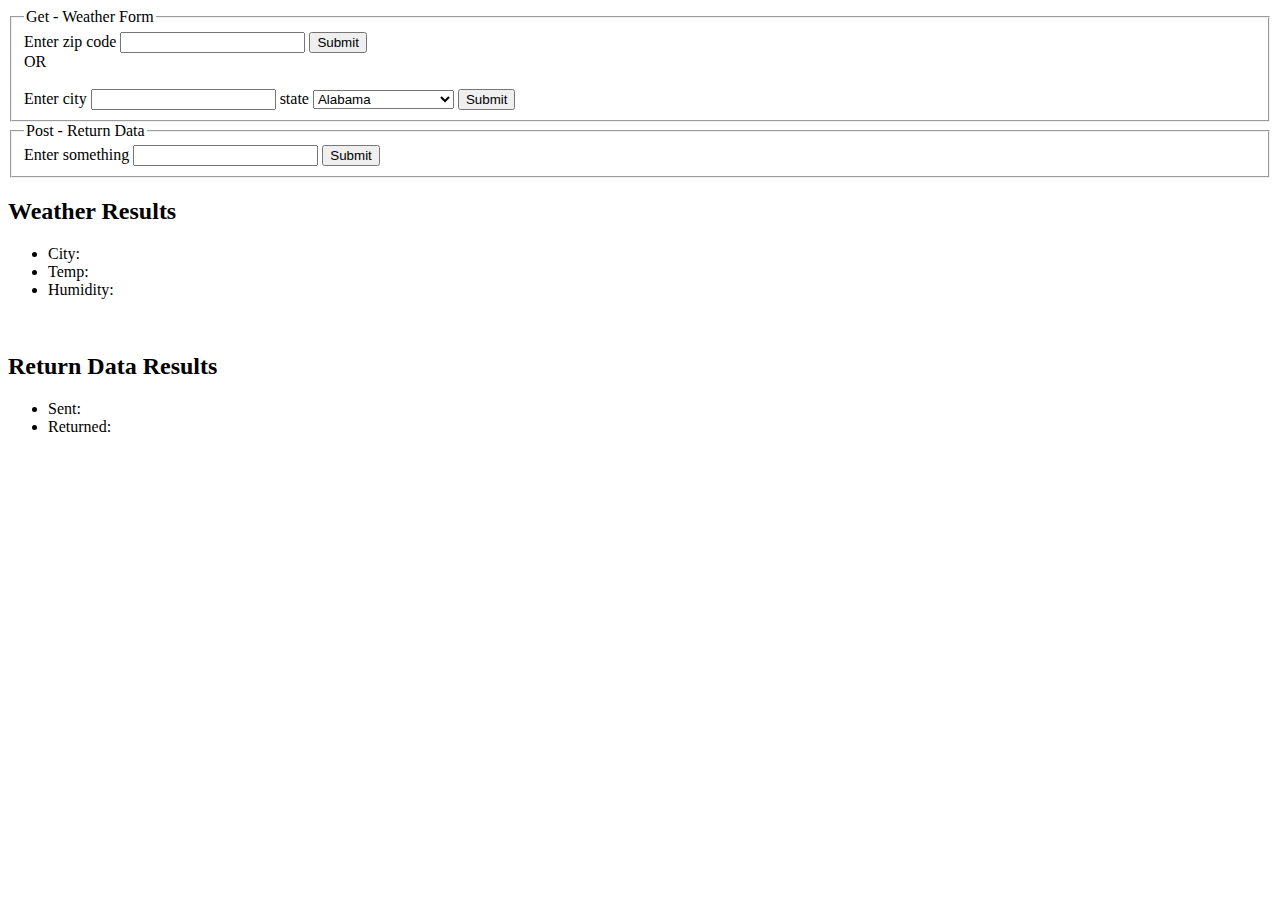
<file: activities/activityIndex.html>
<!DOCTYPE html>
<html>
  <head>
    <meta charset="UTF-8">
    <title>Romano's Activity</title>
    <script src= activityScript.js>
    </script>
    
      
  </head>
  <body>
    <form>
      <fieldset>
	<legend>Get - Weather Form </legend>
	<label for="zipCode">Enter zip code</label>
	<input type="number" name="zipCode" id="zipCode">
	<input type="submit" id="zipSubmit">
	<br>
	<label> OR </label>
	<br>
	  <br />
	  <label for="city">Enter city</label>
	  <input type="text" name="city" id="city">
	  <label for="state">state
	    <select id= "state">
	      <option value="AL">Alabama</option>
	      <option value="AK">Alaska</option>
	      <option value="AZ">Arizona</option>
	      <option value="AR">Arkansas</option>
	      <option value="CA">California</option>
	      <option value="CO">Colorado</option>
	      <option value="CT">Connecticut</option>
	      <option value="DE">Delaware</option>
	      <option value="DC">District Of Columbia</option>
	      <option value="FL">Florida</option>
	      <option value="GA">Georgia</option>
	      <option value="HI">Hawaii</option>
	      <option value="ID">Idaho</option>
	      <option value="IL">Illinois</option>
	      <option value="IN">Indiana</option>
	      <option value="IA">Iowa</option>
	      <option value="KS">Kansas</option>
	      <option value="KY">Kentucky</option>
	      <option value="LA">Louisiana</option>
	      <option value="ME">Maine</option>
	      <option value="MD">Maryland</option>
	      <option value="MA">Massachusetts</option>
	      <option value="MI">Michigan</option>
	      <option value="MN">Minnesota</option>
	      <option value="MS">Mississippi</option>
	      <option value="MO">Missouri</option>
	      <option value="MT">Montana</option>
	      <option value="NE">Nebraska</option>
	      <option value="NV">Nevada</option>
	      <option value="NH">New Hampshire</option>
	      <option value="NJ">New Jersey</option>
	      <option value="NM">New Mexico</option>
	      <option value="NY">New York</option>
	      <option value="NC">North Carolina</option>
	      <option value="ND">North Dakota</option>
	      <option value="OH">Ohio</option>
	      <option value="OK">Oklahoma</option>
	      <option value="OR">Oregon</option>
	      <option value="PA">Pennsylvania</option>
	      <option value="RI">Rhode Island</option>
	      <option value="SC">South Carolina</option>
	      <option value="SD">South Dakota</option>
	      <option value="TN">Tennessee</option>
	      <option value="TX">Texas</option>
	      <option value="UT">Utah</option>
	      <option value="VT">Vermont</option>
	      <option value="VA">Virginia</option>
	      <option value="WA">Washington</option>
	      <option value="WV">West Virginia</option>
	      <option value="WI">Wisconsin</option>
	      <option value="WY">Wyoming</option>
	    </select>	
	  </label>
	  <input type="submit" id="citySubmit">
      </fieldset>
    </form>

    <form>
      <fieldset>
	<legend>Post - Return Data </legend>
	<label for="something">Enter something</label>
	<input type="text" name="something" id="something">
	<input type="submit" id="somethingSubmit">
	<br>
      </fieldset>
    </form>
    
    <div>
      <h2>Weather Results</h2>
      <h3 id="notFound"></h3>
      <ul>
	<li><span>City: </span><span id="cityName"></span></li>
	<li><span>Temp: </span><span id="temp"></span></li>
	<li><span>Humidity: </span><span id="hum"></span></li>
      </ul>
      <br>
      
      <h2>Return Data Results</h2>
      <ul>
	<li><span>Sent: </span><span id="somethingSent"></span></li>
	<li><span>Returned: </span><span id="somethingRet"></span></li>
      </ul>
      
    </div>
  </body>
</html>
</file>
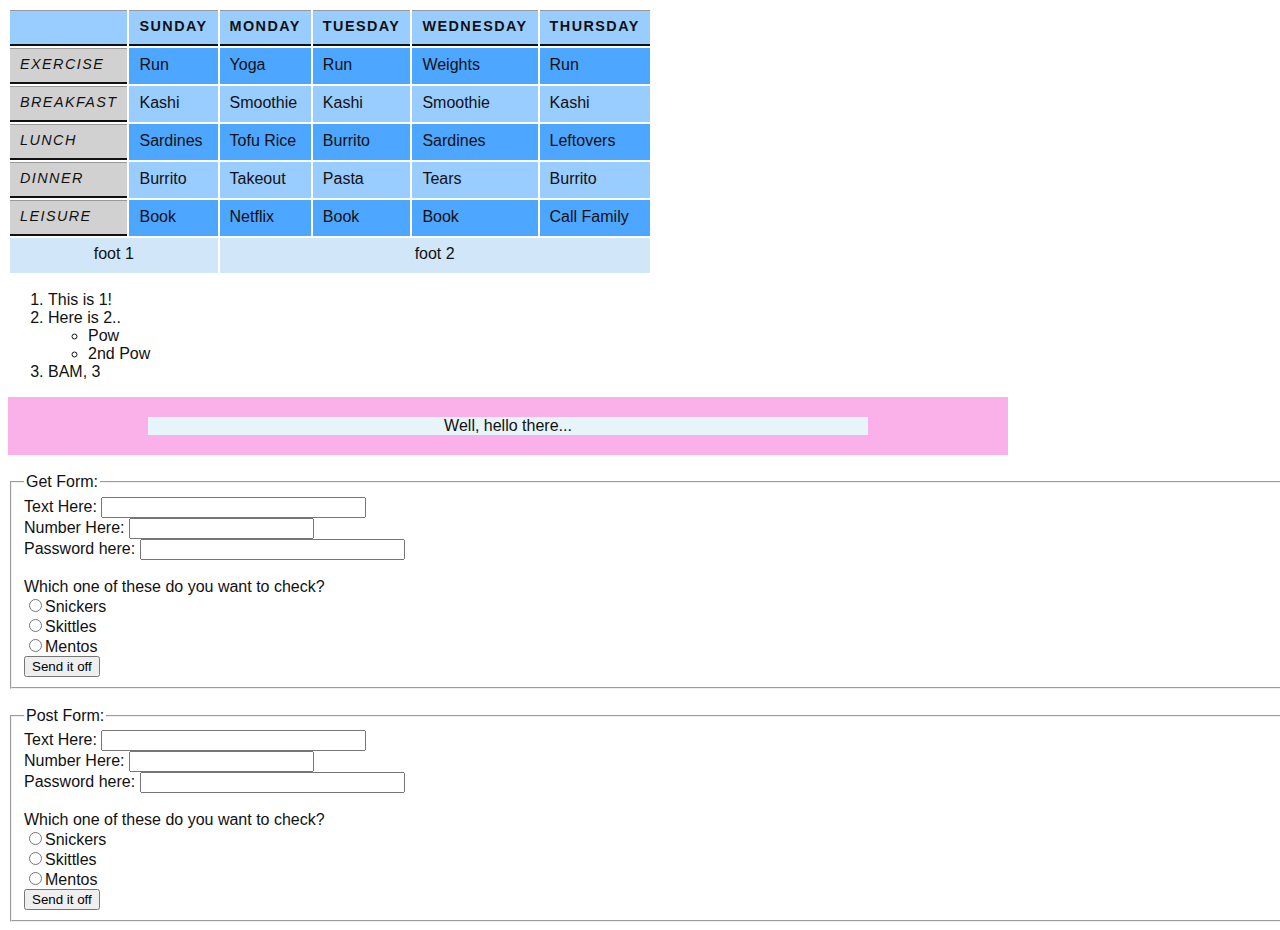
<file: assignment1/content.html>
<!DOCTYPE html>
<html>
 
 <head>
  <meta charset="UTF-8">
  <title>Assignment 1 by Romano Garza</title>
  <link rel="stylesheet" href="style.css" type="text/css">
 </head>
 
 <body>
  <table>

  <tr class="even">
    <th></th>
    <th scope="Col">Sunday</th>
    <th scope="Col">Monday</th>
    <th scope="Col">Tuesday</th>
    <th scope="Col">Wednesday</th>
    <th scope="Col">Thursday</th>
  </tr>

  <tr class="odd">
    <th scope="row" class="ital">Exercise</th>
    <td>Run</td>
    <td>Yoga</td>
    <td>Run</td>
    <td>Weights</td>
    <td>Run</td>
  </tr>

  <tr class="even">
    <th class="ital" scope="row" >Breakfast</th>
    <td>Kashi</td>
    <td>Smoothie</td>
    <td>Kashi</td>
    <td>Smoothie</td>
    <td>Kashi</td>
  </tr>

  <tr class="odd">
    <th class="ital" scope="row">Lunch</th>
    <td>Sardines</td>
    <td>Tofu Rice</td>
    <td>Burrito</td>
    <td>Sardines</td>
    <td>Leftovers</td>
  </tr>

  <tr class="even">
    <th scope="row" class="ital">Dinner</th>
    <td>Burrito</td>
    <td>Takeout</td>
    <td>Pasta</td>
    <td>Tears</td>
    <td>Burrito</td>
  </tr>

  <tr class = "odd">
    <th scope="row" class="ital">Leisure</th>
    <td>Book</td>
    <td>Netflix</td>
    <td>Book</td>
    <td>Book</td>
    <td>Call Family</td>
  </tr>

  <tfoot class="Footer">
    <td colspan="2"> foot 1</td>
    <td colspan="4"> foot 2</td>
  </tfoot>

 </table>
 
 <ol>
   <li>This is 1!</li> 
   <li>Here is 2..</li>  
     <ul>
      <li>Pow</li>
      <li>2nd Pow</li>
     </ul>
   <li>BAM, 3</li> 
 </ol>

 <div class="outer-content">
  <div class="inner-content">
   Well, hello there...
  </div>
 </div>
 <br />
  
 <form action="http://classes.engr.oregonstate.edu/eecs/winter2015/cs290-400/tools/class-content/form_tests/check_request.php" method="get">
    <fieldset>
        <legend>Get Form:</legend>
        <label>Text Here:
            <input type="text" name="text_input" size="30" maxlength="100">
        </label>

        <br />

        <label>Number Here:
            <input type="number" name="numerical_input" size="30" maxlength="100">
        </label>

        <br />

        <label>Password here:
            <input type="password" name="password_input" size="30" maxlength="100">
        </label>
        
	<br />

        <br />
        
	Which one of these do you want to check?
        
	<br />
        
	<label>
          <input type="radio" name="candy" value="snickers"/>Snickers
        </label>
        
	<br />
        
	<label>
          <input type="radio" name="candy" value="skittles" />Skittles
        </label>
        
	<br />
        
	<label>
          <input type="radio" name="candy" value="mentos" />Mentos
        </label>
        
	<br />
        
	<input type="submit" value="Send it off" />
    
    </fieldset>
  </form>
  
  <br />
  
  <form action="http://classes.engr.oregonstate.edu/eecs/winter2015/cs290-400/tools/class-content/form_tests/check_request.php" method="post">
    <fieldset>
        <legend>Post Form:</legend>
        
	<label>Text Here:
            <input type="text" name="text_input" size="30" maxlength="100">
        </label>
        
	<br />
        
	<label>Number Here:
            <input type="number" name="numerical_input" size="30" maxlength="100">
        </label>
        
	<br />
        
	<label>Password here:
            <input type="password" name="password_input" size="30" maxlength="100">
        </label>
        
	<br />
        
	<br />
        
	Which one of these do you want to check?
        
	<br />
        
	<label>
          <input type="radio" name="candy" value="snickers"/>Snickers
        </label>
        
	<br />
        
	<label>
          <input type="radio" name="candy" value="skittles" />Skittles
        </label>
        
	<br />
        <label>
          <input type="radio" name="candy" value="mentos" />Mentos
        </label>
        
	<br />
        
	<input type="submit" value="Send it off" />
    </fieldset>
  </form>
 </body>
</html>
</file>
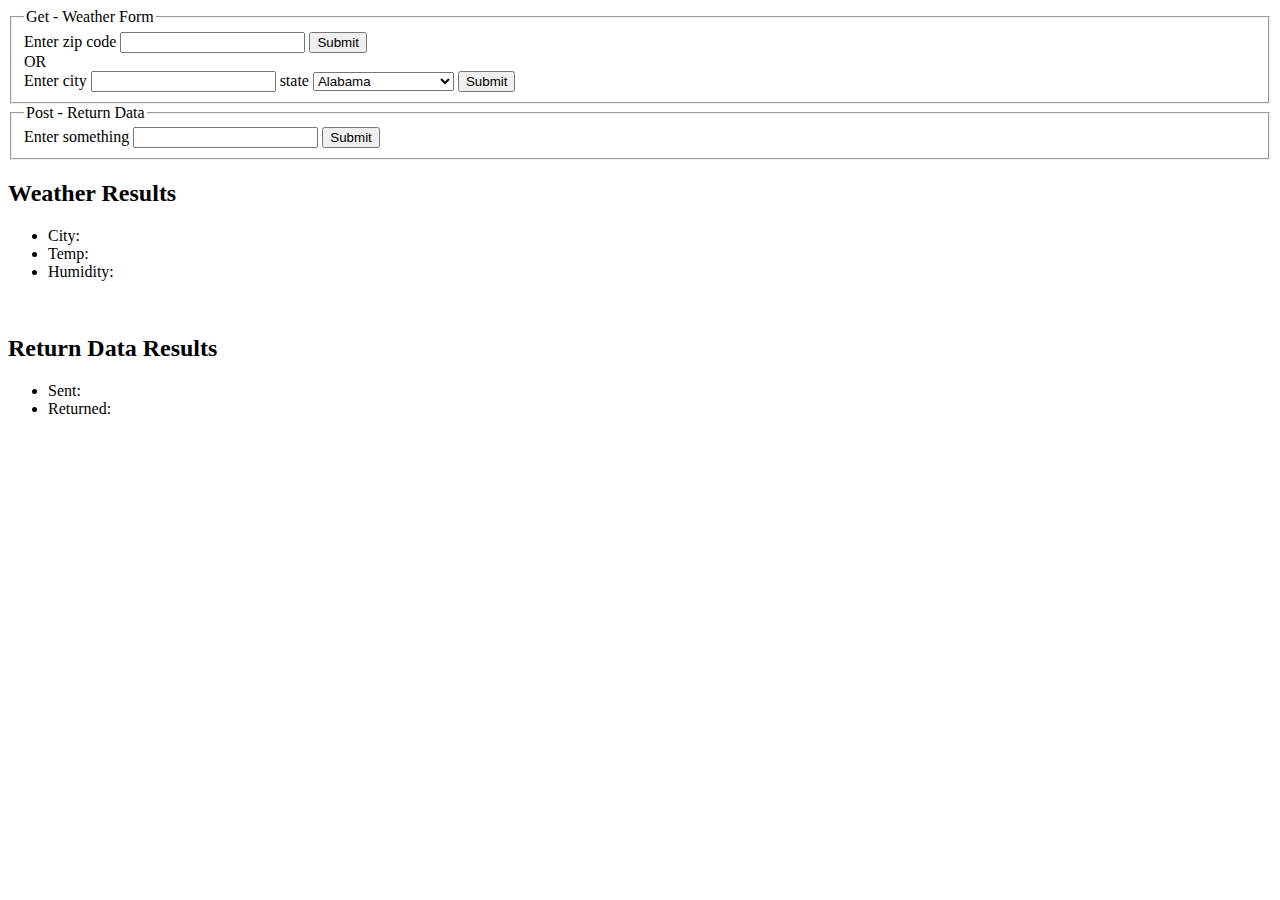
<file: Activities/past_activities/AJAX_Activity/activityIndex.html>
<!DOCTYPE html>
<html>
  <head>
    <meta charset="UTF-8">
    <title>Romano's Activity</title>
    <script src= activityScript.js>
    </script>
    
      
  </head>
  <body>
    <form>
      <fieldset>
	<legend>Get - Weather Form </legend>
	<label for="zipCode">Enter zip code</label>
	<input type="number" name="zipCode" id="zipCode">
	<input type="submit" id="zipSubmit">
	<br>
	<label> OR </label>
	  <br />
	  <label for="city">Enter city</label>
	  <input type="text" name="city" id="city">
	  <label for="state">state
	    <select id= "state">
	      <option value="AL">Alabama</option>
	      <option value="AK">Alaska</option>
	      <option value="AZ">Arizona</option>
	      <option value="AR">Arkansas</option>
	      <option value="CA">California</option>
	      <option value="CO">Colorado</option>
	      <option value="CT">Connecticut</option>
	      <option value="DE">Delaware</option>
	      <option value="DC">District Of Columbia</option>
	      <option value="FL">Florida</option>
	      <option value="GA">Georgia</option>
	      <option value="HI">Hawaii</option>
	      <option value="ID">Idaho</option>
	      <option value="IL">Illinois</option>
	      <option value="IN">Indiana</option>
	      <option value="IA">Iowa</option>
	      <option value="KS">Kansas</option>
	      <option value="KY">Kentucky</option>
	      <option value="LA">Louisiana</option>
	      <option value="ME">Maine</option>
	      <option value="MD">Maryland</option>
	      <option value="MA">Massachusetts</option>
	      <option value="MI">Michigan</option>
	      <option value="MN">Minnesota</option>
	      <option value="MS">Mississippi</option>
	      <option value="MO">Missouri</option>
	      <option value="MT">Montana</option>
	      <option value="NE">Nebraska</option>
	      <option value="NV">Nevada</option>
	      <option value="NH">New Hampshire</option>
	      <option value="NJ">New Jersey</option>
	      <option value="NM">New Mexico</option>
	      <option value="NY">New York</option>
	      <option value="NC">North Carolina</option>
	      <option value="ND">North Dakota</option>
	      <option value="OH">Ohio</option>
	      <option value="OK">Oklahoma</option>
	      <option value="OR">Oregon</option>
	      <option value="PA">Pennsylvania</option>
	      <option value="RI">Rhode Island</option>
	      <option value="SC">South Carolina</option>
	      <option value="SD">South Dakota</option>
	      <option value="TN">Tennessee</option>
	      <option value="TX">Texas</option>
	      <option value="UT">Utah</option>
	      <option value="VT">Vermont</option>
	      <option value="VA">Virginia</option>
	      <option value="WA">Washington</option>
	      <option value="WV">West Virginia</option>
	      <option value="WI">Wisconsin</option>
	      <option value="WY">Wyoming</option>
	    </select>	
	  </label>
	  <input type="submit" id="citySubmit">
      </fieldset>
    </form>

    <form>
      <fieldset>
	<legend>Post - Return Data </legend>
	<label for="something">Enter something</label>
	<input type="text" name="something" id="something">
	<input type="submit" id="somethingSubmit">
	<br>
      </fieldset>
    </form>
    
    <div>
      <h2>Weather Results</h2>
      <h3 id="notFound"></h3>
      <ul>
	<li><span>City: </span><span id="cityName"></span></li>
	<li><span>Temp: </span><span id="temp"></span></li>
	<li><span>Humidity: </span><span id="hum"></span></li>
      </ul>
      <br>
      
      <h2>Return Data Results</h2>
      <ul>
	<li><span>Sent: </span><span id="somethingSent"></span></li>
	<li><span>Returned: </span><span id="somethingRet"></span></li>
      </ul>
      
    </div>
  </body>
</html>
</file>
<file: assignment1/style.css>
body {
  font-family: Arial, Verdana, sans-serif;
  color: #111111;
  width: 100%;
  }
  
table {
  width: 600px;
  }
  
th, td {
  padding: 7px 10px 10px 10px;
  }
 
tfoot.Footer {
   text-align: center;
   background: #D1E7F9;
} 

th {
  text-transform: uppercase;
  letter-spacing: 0.1em;
  font-size: 90%;
  border-bottom: 2px solid #111111;
  border-top: 1px solid #999;
  text-align: left;
  }

th.ital{
  font-weight: normal;
  font-style: italic;
  background-color: #D2D1D1;
}

tr.even {
  background-color: #99ccff;
  }
  
tr.odd {
  background-color: #4da6ff;
  }
  
  
tr.headers {
  background-color: #D2D1D1;
}
td:hover {
  background-color: #b3b3ff;
  color: #ffffff;
  }
  
div.outer-content {
  background-color: #FAB1EA;
  width: 75%; 
  padding: 20px;
}

div.inner-content {
  background-color: #E7F5FA; 
  width: 75%;
  text-align: center;
  margin-left: auto;
  margin-right: auto;  
}
</file>
